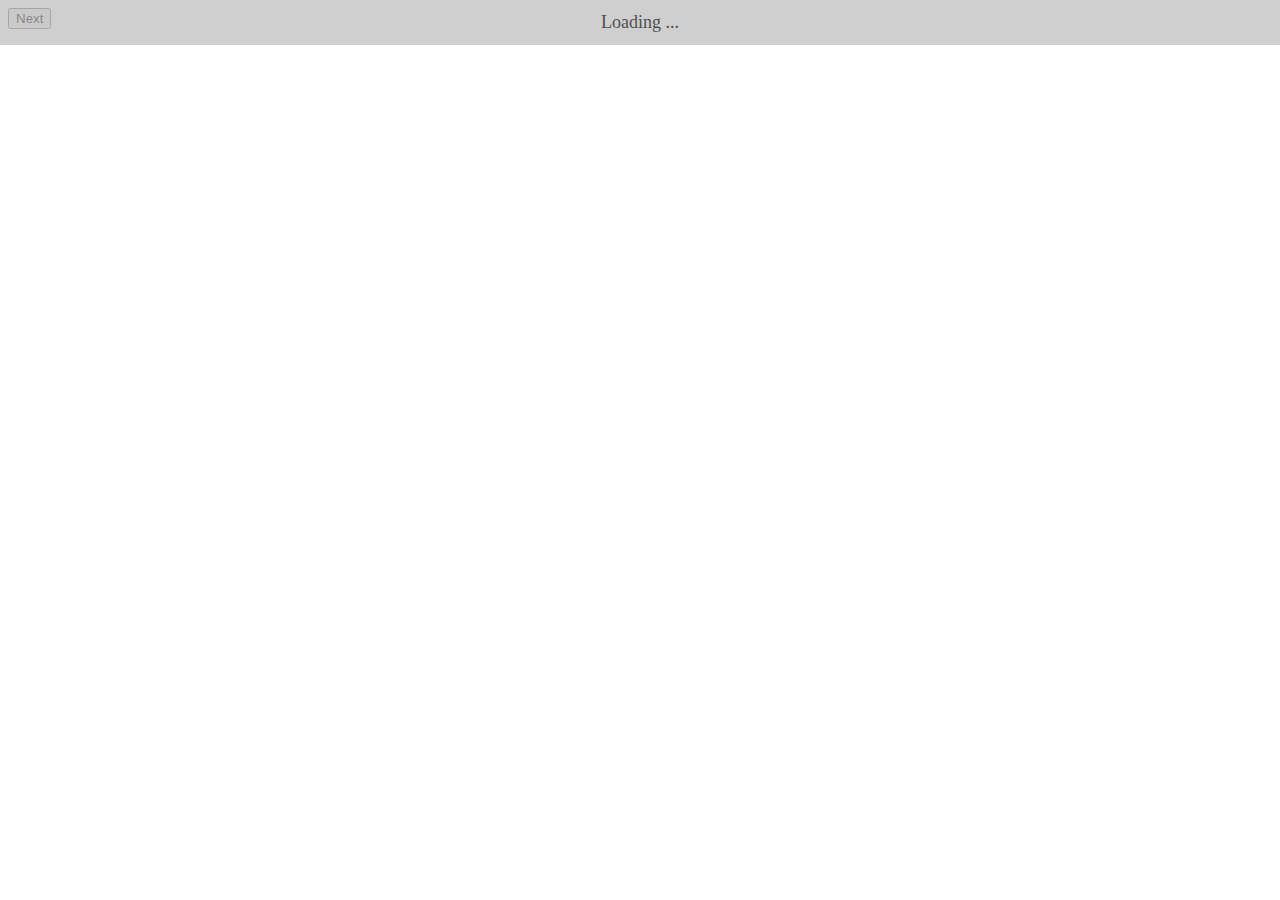
<file: flutter_with_wikitude/samples/06_ObjectTracking_3_Animated3dAugmentations/index.html>
<!DOCTYPE HTML>
<html>

<head>
    <meta http-equiv="Content-Type" content="text/html; charset=UTF-8" />
    <meta content="width=device-width,initial-scale=1" name="viewport">
    <!-- disables pinch-scaling of the webview, so that gestures only do what they're supposed to -->
    <meta name="viewport"
        content="width=device-width, initial-scale=1.0, maximum-scale=1.0, user-scalable=no, viewport-fit=cover" />

    <title></title>

    <script src="https://www.wikitude.com/libs/architect.js"></script>
    <!-- <script type="text/javascript" src="ade.js"></script> -->

    <link rel="stylesheet" href="css/default.css">
</head>

<body>
    <div id="infoBox" class="info">
        <div class="text">Scan Firetruck:</div>
        <div class="icons">
            <img src='assets/firetruck_image.png' />
        </div>
    </div>
    <div id="loadingMessage" class="info">Loading ...</div>
    <button id="next" style="z-index: 2;">Next</button>
    <div id="snapContainer"></div>

    <script src="js/assembleanimation.js"></script>
</body>

</html>
</file>
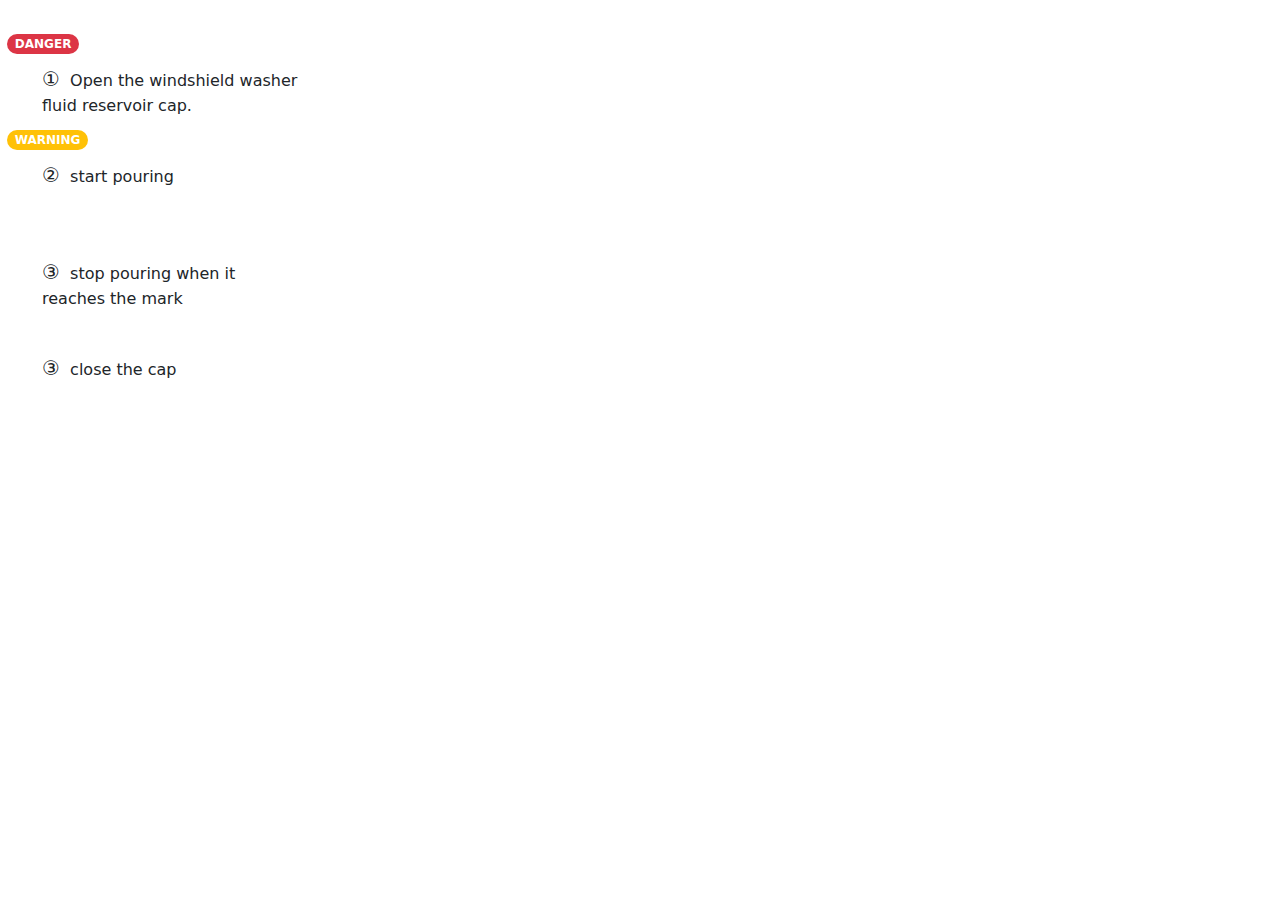
<file: flutter_with_wikitude/samples/06_ObjectTracking_3_Animated3dAugmentations/assets/instruction.html>
<!DOCTYPE html>
<html lang="en">

<head>
    <meta charset="utf-8">
    <meta name="viewport" content="width=device-width, initial-scale=1">
    <link href="https://cdn.jsdelivr.net/npm/bootstrap@5.2.3/dist/css/bootstrap.min.css" rel="stylesheet">
    <script src="https://cdn.jsdelivr.net/npm/bootstrap@5.2.3/dist/js/bootstrap.bundle.min.js"></script>
    <style>
        .container-bg {
            background: #ffffff;
            width: 300px;
            height: 80px;
            margin: 16px 8px 14px 15px;
            word-wrap: break-word;
        }

        .trigger-badge {
            position: relative;
            left: -20px;
            top: -9px;
            text-align: center;
            border-radius: 30px 30px 30px 30px;
            color: white;
        }

        .roundedd {
            border-radius: 23px;
        }
    </style>
</head>

<body style="background-color:transparent;">
    <h1 style="font-size: 20px; color: #fff;font-weight: bold;" id='header'>Steps preview</h1>
    <div>

        <div class="container container-bg roundedd" id="step0">
            <span class="badge rounded-pill bg-danger trigger-badge">DANGER</span>

            <p style="padding:0px 0px 0px 15px">

                <span style=" font-size:20px;">&#9312;</span>&nbsp; Open the windshield washer fluid reservoir cap.
            </p>
        </div>

        <div class="container-bg roundedd" id="step1">
            <div class="container">
                <span class="badge rounded-pill bg-warning trigger-badge ">WARNING</span>
                <p style="padding:0px 0px 0px 15px"><span style=" font-size:20px;">&#9313;</span>&nbsp; start pouring</p>
            </div>
        </div>
        <div class="container-bg roundedd" id="step2">
            <div class="container">
                <div class="container " style="padding: 25px 0px 0px 0px;">
                    <p style="padding:0px 0px 0px 15px"><span style=" font-size:20px;">&#9314;</span>&nbsp; stop pouring when it reaches the mark</p>
                </div>
            </div>
        </div>
        <div class="container-bg roundedd" id="step3">
            <div class="container">
                <div class="container " style="padding: 25px 0px 0px 0px;">
                    <p style="padding:0px 0px 0px 15px"><span style=" font-size:20px;">&#9314;</span>&nbsp; close the cap</p>
                </div>
            </div>
        </div>
    </div>
</body>

</html>
</file>
<file: flutter_with_wikitude/samples/06_ObjectTracking_3_Animated3dAugmentations/css/default.css>
.info {
    font-size: large;
    position: absolute;
    width: 100%;
    padding-top: calc(12px + env(safe-area-inset-top));
    padding-bottom: 12px;
    background-color: #BBBBBB;
    text-align: center;
    top: 0;
    left: 0;
    opacity: 0.7;
    display: table;
}

#infoBox {
    display: none;
}

#infoBox .text {
    display: table-cell;
    vertical-align: middle;
    text-align: right;
    width: 50%;
}

#infoBox .icons {
    display: table-cell;
    vertical-align: middle;
    text-align: left;
}

#infoBox .icons img {
    margin-left: 15px;
}

#snapContainer {
    width: 50%;
    position: absolute;
    top: 50%;
    left: 50%;
    margin-top: -25%;
    margin-left: -25%;
    background: #FFFFFF;
    opacity: .0;
}

#snapContainer:before {
    content: "";
    display: block;
    padding-top: 100%;
}

@media (orientation: landscape) {
    #snapContainer {
        width: 30%;
        margin-top: -15%;
        margin-left: -15%;
        background: #FFFFFF;
        opacity: .0;
    }
}
</file>
